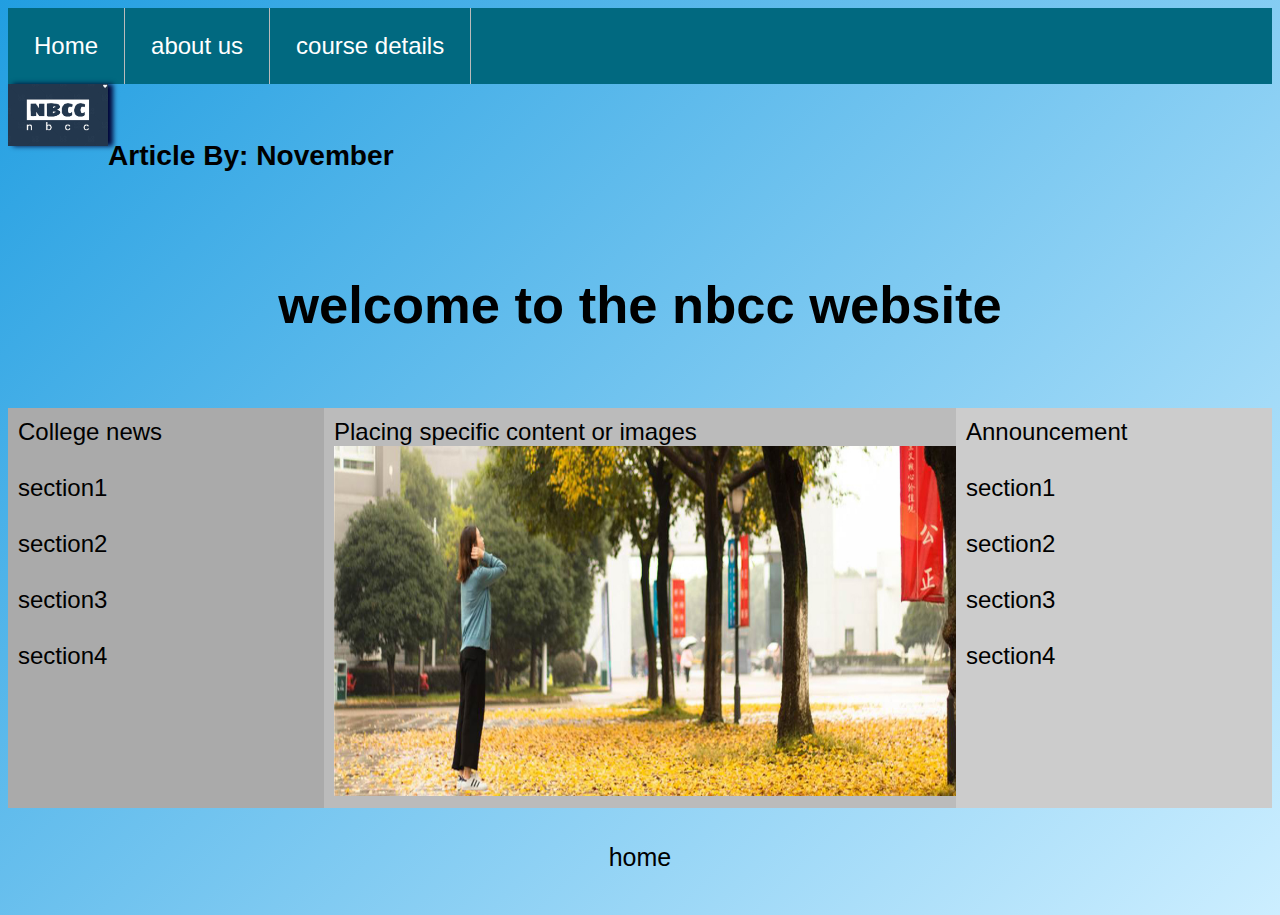
<file: index.html>
<!DOCTYPE html>
<html lang="en">
<head>
<title>home</title>
<meta charset="utf-8">
<meta name="viewport" content="width=device-width, initial-scale=1">
<link rel="stylesheet" href="style2.css">
</head>
<body>
    <nav>
        <ul>
          <li><a href="index.html">Home</a></li>
          <li><a href="about us2.html">about us</a> </li>
          <li><a href="course details2.html">course details</a></li>
        </ul>
        </nav>
      <div class='content'>
      <img src='logo.jpg' class='writer-img'>
    <br>
    <h3 class='byline'>
      <h3 class='byline'>Article By: November</h3>
<div class="header">
  <h2>welcome to the nbcc website</h2>
</div>

<div class="row">
  <div class="column side" style="background-color:#aaa;">
   College news<br><br>
   section1<br><br>
   section2<br><br>
   section3<br><br>
   section4
  </div>
  <div class="column middle" style="background-color:#bbb;">
    Placing specific content or images<br>
    <img src="nbcc.jpg" alt="school pictures" style="width:670px;height:350px;">
  </div>
  <div class="column side" style="background-color:#ccc;">
   Announcement<br><br>
   section1<br><br>
   section2<br><br>
   section3<br><br>
   section4
    </div>
</div>
<div class="footer">
  <p>home</p>
</div>

</body>
</html>
</file>
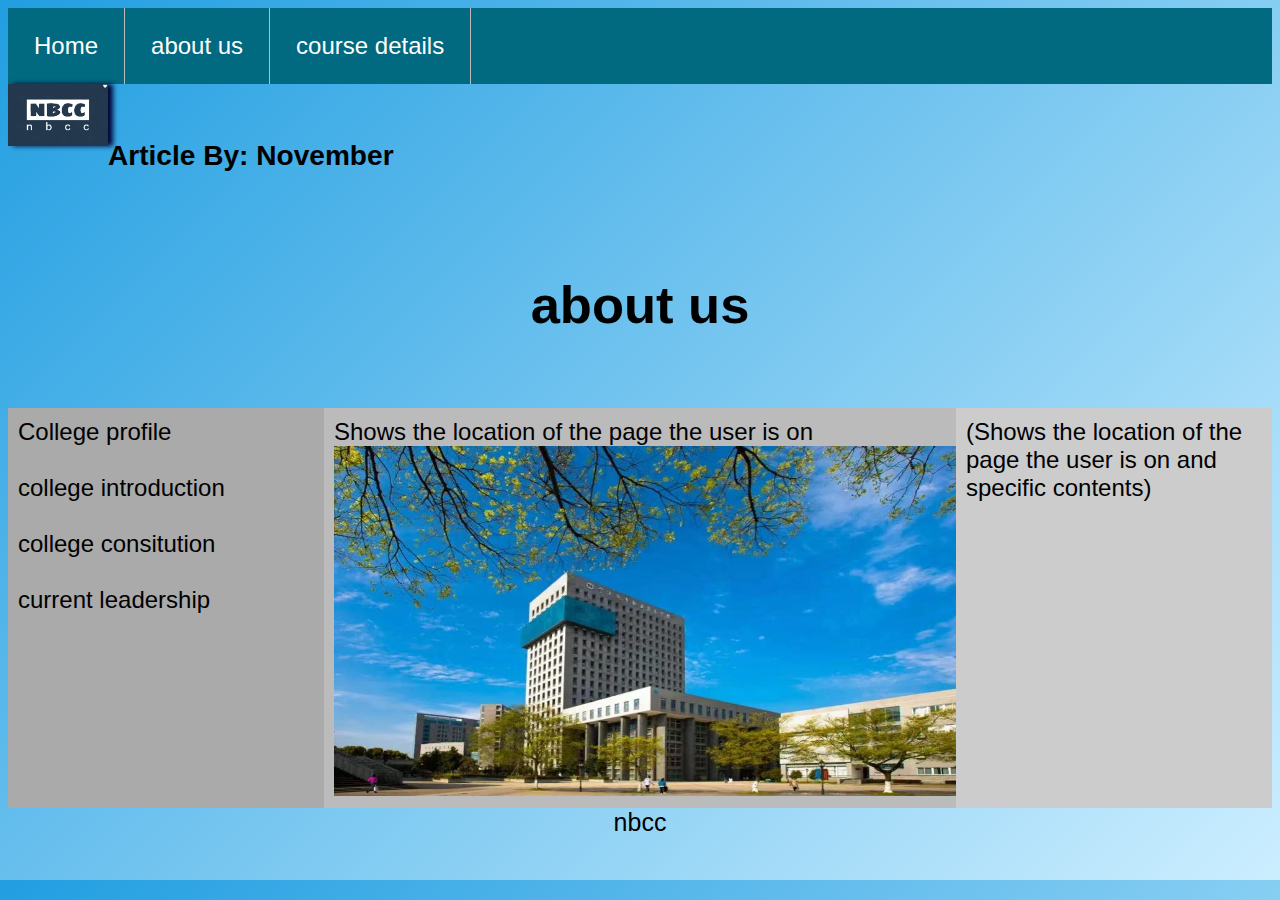
<file: about us2.html>
<!DOCTYPE html>
<html lang="en">
<head>
<title>about us</title>
<meta charset="utf-8">
<meta name="viewport" content="width=device-width, initial-scale=1">
<link rel="stylesheet" href="style2.css">
</head>
<body>
  <nav>
    <ul>
      <li><a href="index.html">Home</a></li>
      <li><a href="about us2.html">about us</a> </li>
      <li><a href="course details2.html">course details</a></li>
    </ul>
    </nav>
  <div class='content'>
  <img src='logo.jpg' class='writer-img'>
<br>
<h3 class='byline'>
  <h3 class='byline'>Article By: November</h3>

<div class="header">
<h2> about us </h2>
</div>

<div class="row">
  <div class="column side" style="background-color:#aaa;">
    College profile<br><br>
    college introduction<br><br>
    college consitution<br><br>
    current leadership</div>
  <div class="column middle" style="background-color:#bbb;">
    Shows the location of the page the user is on<br>
    <img src="school.jpeg" alt="school pictures" style="width:670px;height:350px;">
  </div>
  <div class="column side" style="background-color:#ccc;">
    (Shows the location of the page the user is on and specific contents)
  </div>

<div class="footer">
  <p>nbcc</p>
</div>

</body>
</html>
</file>
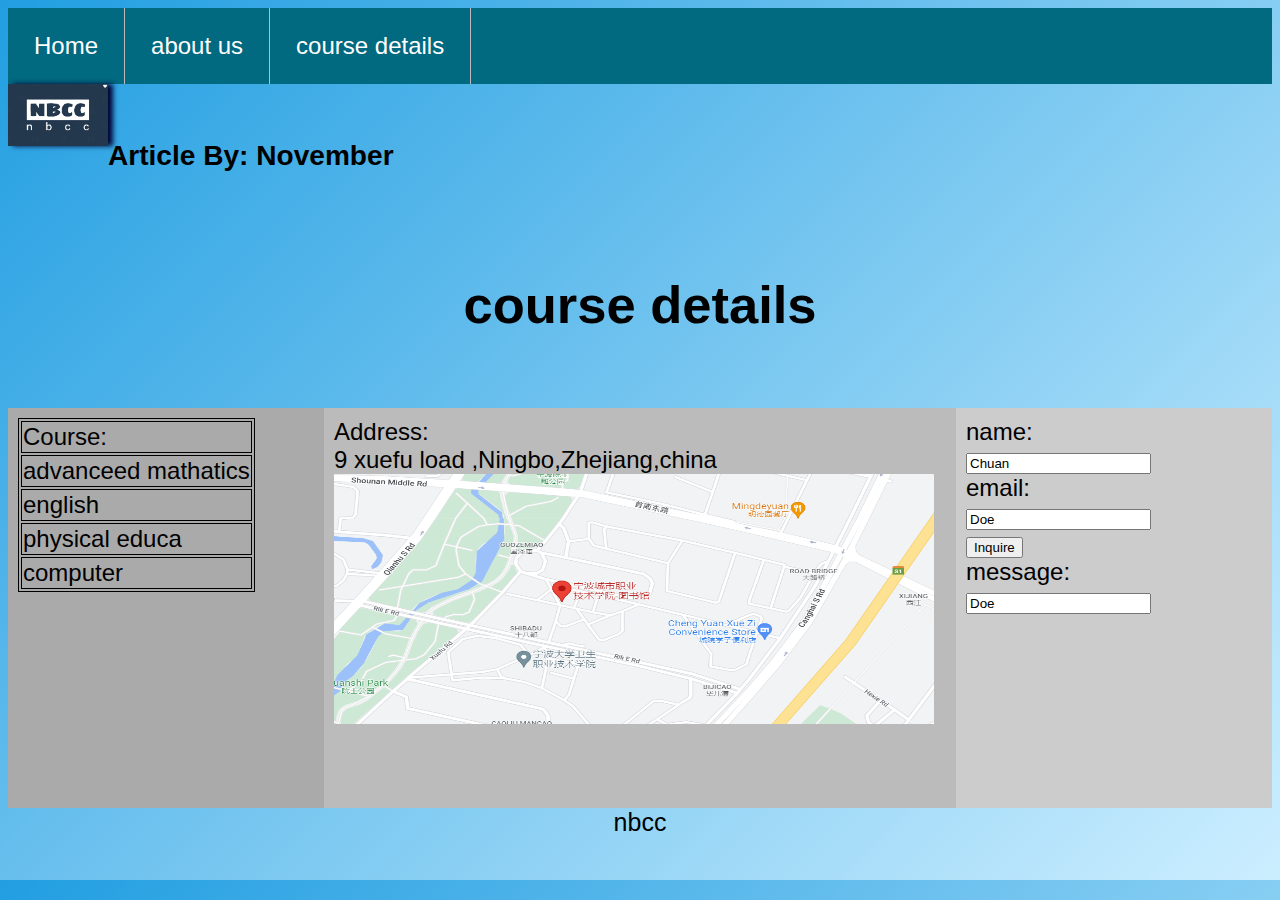
<file: course details2.html>
<!DOCTYPE html>
<html lang="en">
<head>
<title>course details</title>
<meta charset="utf-8">
<meta name="viewport" content="width=device-width, initial-scale=1">
<link rel="stylesheet" href="style2.css">
</head>
<body>
  <nav>
    <ul>
      <li><a href="index.html">Home</a></li>
      <li><a href="about us2.html">about us</a> </li>
      <li><a href="course details2.html">course details</a></li>
    </ul>
    </nav>
  <div class='content'>
  <img src='logo.jpg' class='writer-img'>
<br>
<h3 class='byline'>
  <h3 class='byline'>Article By: November</h3>

<div class="header">
<h2> course details </h2>
</div>

<div class="row">
  <div class="column side" style="background-color:#aaa;">
    <table>
      <tr>
          <td>Course:</td>
      </tr>
      <tr>
          <td>advanceed mathatics</td>
      </tr>
      <tr>
        <td>english</td>
    </tr>
    <tr>
      <td>physical educa</td>
  </tr>
  <tr>
    <td>computer</td>
</tr>
  </table>
  </div>
  <div class="column middle" style="background-color:#bbb;">
    Address:<br>
    9 xuefu load ,Ningbo,Zhejiang,china
    <img src="map.png" alt="the address" style="width:600px;height:250px;">
  </div>
  <div class="column side" style="background-color:#ccc;">
<form>
  <label for="fname">name:</label><br>
  <input type="text" id="fname" name="fname" value="Chuan"><br>
  <label for="lname">email:</label><br>
  <input type="text" id="lname" name="lname" value="Doe"><br>
  <button type="button" >Inquire</button><br>
  <label for="lname">message:</label><br>
  <input type="text" id="lname" name="lname" value="Doe">
  

</form>
</div>

<div class="footer">
  <p>nbcc</p>
</div>

</body>
</html>
</file>
<file: style2.css>
ul {
    list-style-type: none;
    margin: 0;
    padding: 0;
    overflow: hidden;
    background-color: 	#016980;
  }
  
  li {
    float: left;
    border-right: 1px solid #bbb;
  }
  
  li a {
    display: block;
    color: white;
    text-align: center;
    padding: 24px 26px;
    text-decoration: none;
  }
  
  li a:hover {
  background-color: #111;
  }
  body {
    font-family: "Open Sans", sans-serif;
    font-size: 150%;
    /* Old browsers */
  background: #cc9900;
  /* Chrome 10-25, Safari 5.1-6 */
  background: -webkit-linear-gradient(-45deg, #ffcc00, #ffff99);
  /* W3C, IE 10+/ Edge, Firefox 16+, Chrome 26+, Opera 12+, Safari 7+ */
      background: linear-gradient(-45deg, #cceeff, #219ee1);
      justify-content: top;
  }

.writer-img {
    -webkit-box-shadow: 5px 0px 5px 0px rgba(0, 0, 50, 0.97);
    -moz-box-shadow: 5px 0px 5px 0px rgba(0, 0, 50, 0.97);
    box-shadow: 5px 0px 5px 0px rgba(0, 0, 50, 0.97);
    float: left;
    width: 100px;
 }
 table, th, td {
  border: 1px solid black;
}
 p {
  font-size: 25px;
}






* {
    box-sizing: border-box;
  }
  
  body {
    font-family: Arial, Helvetica, sans-serif;
  }
  
  /* Style the header */
  .header {
    background-color: linear-gradient(-45deg, #cceeff, #5787b7);
    padding: 30px;
    text-align: center;
    font-size: 35px;
  }
  
  /* Create three unequal columns that floats next to each other */
  .column {
    float: left;
    padding: 10px;
    height: 400px; /* Should be removed. Only for demonstration */
  }
  
  /* Left and right column */
  .column.side {
    width: 25%;
  }
  
  /* Middle column */
  .column.middle {
    width: 50%;
  }
  
  /* Clear floats after the columns */
  .row:after {
    content: "";
    display: table;
    clear: both;
  }
  
  /* Style the footer */
  .footer {
    background-color: linear-gradient(-45deg, #cceeff, #5fa5c1) ;
    padding: 10px;
    text-align: center;
  }
  
  /* Responsive layout - makes the three columns stack on top of each other instead of next to each other */
  @media (max-width: 600px) {
    .column.side, .column.middle {
      width: 100%;
    }
  }
</file>
